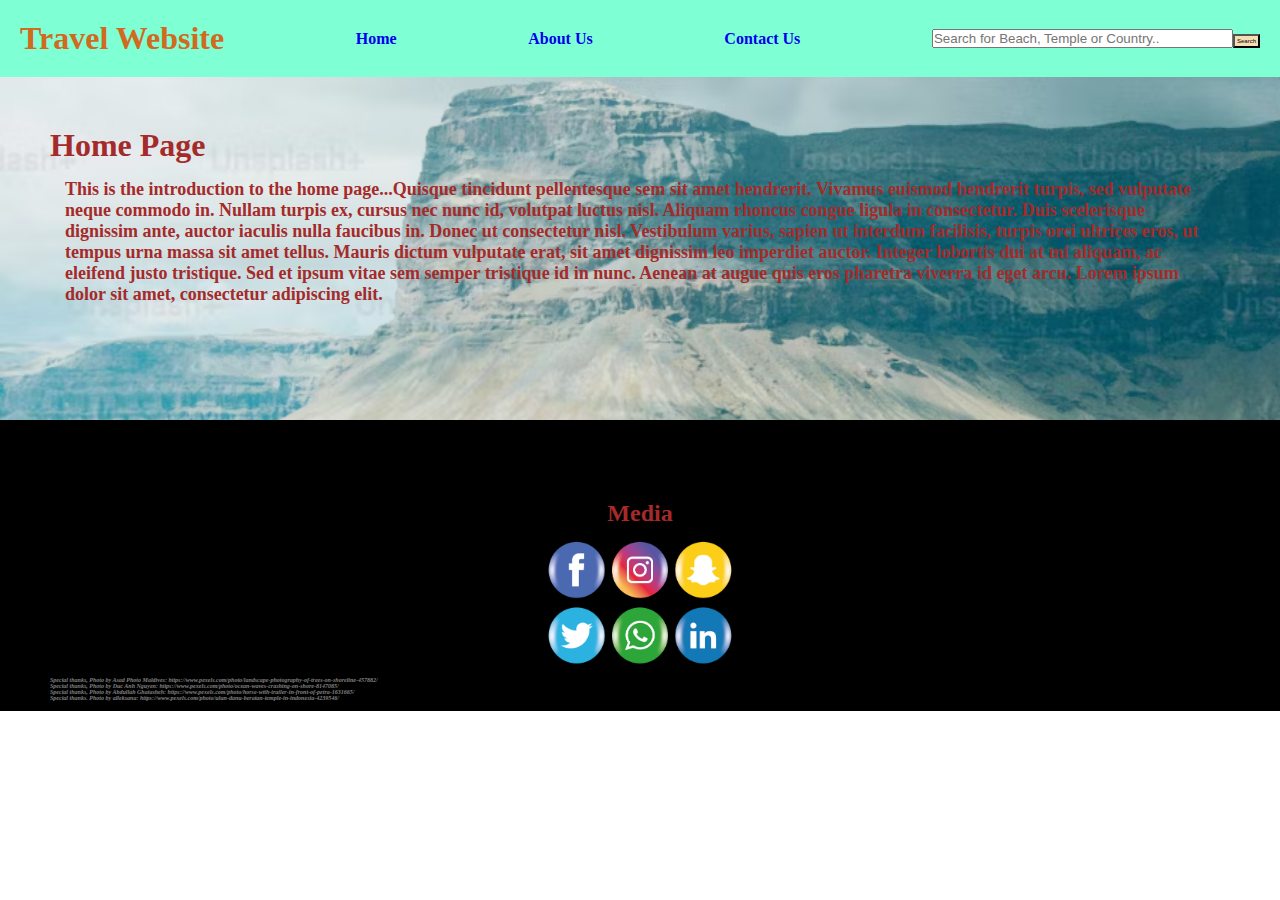
<file: index.html>
<!DOCTYPE html>
<html lang="en">
<head>
    <meta charset="UTF-8">
    <meta name="viewport" content="width=device-width, initial-scale=1.0">
    <title>Travel Website</title>
    <link rel="stylesheet" href="travel_website.css">
</head>
<body>
    <div id="main">
        <div id="container">
        <nav>
            <h1 id="site-title">Travel Website</h1>
            <div><span><a href="./index.html">Home</a></span></div>
            <div><span><a href="./about.html">About Us</a></span></div>
            <div><span></span><a href="./contact.html">Contact Us</a></div>
            <div>
                <input type="search" id="searchInput" placeholder="Search for Beach, Temple or Country.." size="35"><button id="search-btn">Search</button>
            </div>
        </nav>
            <div id="home_page">
                <h1>Home Page</h1>
                <p>This is the introduction to the home page...Quisque tincidunt pellentesque sem sit amet hendrerit. Vivamus euismod hendrerit turpis, sed vulputate neque commodo in. Nullam turpis ex, cursus nec nunc id, volutpat luctus nisl. Aliquam rhoncus congue ligula in consectetur. Duis scelerisque dignissim ante, auctor iaculis nulla faucibus in. Donec ut consectetur nisl. Vestibulum varius, sapien ut interdum facilisis, turpis orci ultrices eros, ut tempus urna massa sit amet tellus. Mauris dictum vulputate erat, sit amet dignissim leo imperdiet auctor. Integer lobortis dui at mi aliquam, ac eleifend justo tristique. Sed et ipsum vitae sem semper tristique id in nunc. Aenean at augue quis eros pharetra viverra id eget arcu. Lorem ipsum dolor sit amet, consectetur adipiscing elit.</p>
            </div>
            <div id="recommendations">
                
            </div>
        </div>
        <footer>
            <h2>Media</h2>
            <div id="social-img">
                <img class="footer" src="./images/social-media.png" alt="social media icons">
            </div>
            <div id="mentions">
                <h6>Special thanks, Photo by Asad Photo Maldives: https://www.pexels.com/photo/landscape-photography-of-trees-on-shoreline-457882/</h6>
                <h6>Special thanks, Photo by Duc Anh Nguyen: https://www.pexels.com/photo/ocean-waves-crashing-on-shore-8147085/</h6>
                <h6>Special thanks, Photo by Abdullah Ghatasheh: https://www.pexels.com/photo/horse-with-trailer-in-front-of-petra-1631665/</h6>
                <h6>Special thanks. Photo by alleksana: https://www.pexels.com/photo/ulun-danu-beratan-temple-in-indonesia-4239546/</h6>
                </div>
        </footer>
    </div>
    <script src="./travel_website.js"></script>
</body>
</html>
</file>
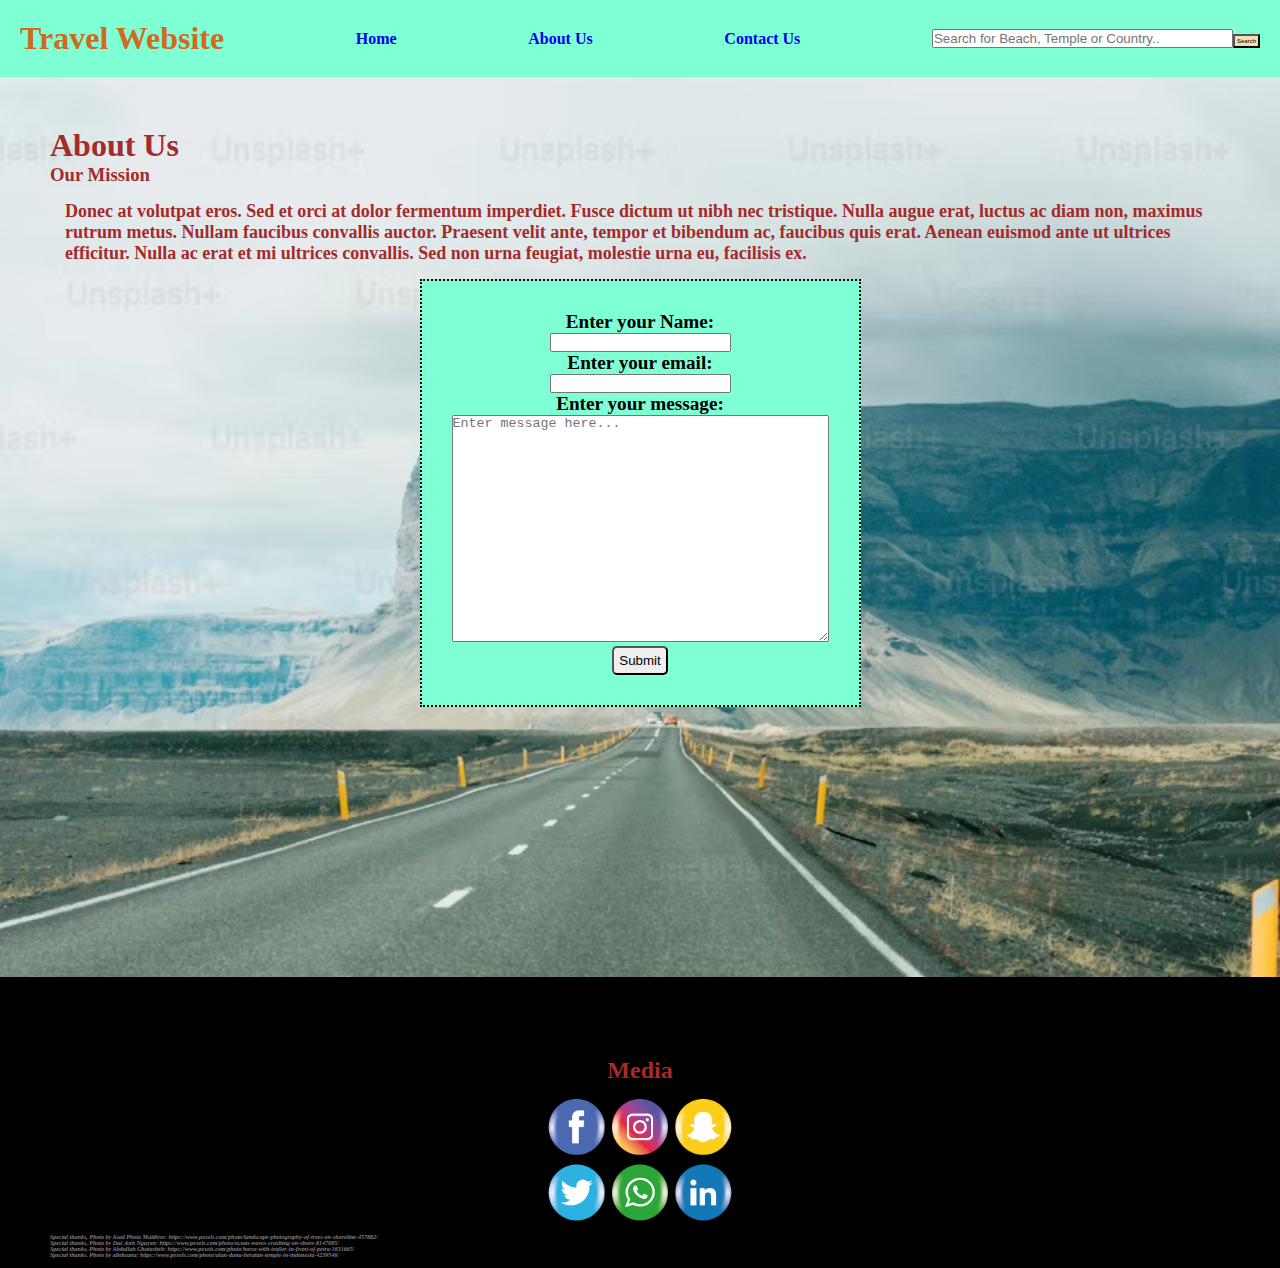
<file: about.html>
<!DOCTYPE html>
<html lang="en">
<head>
    <meta charset="UTF-8">
    <meta name="viewport" content="width=device-width, initial-scale=1.0">
    <title>Document</title>
    <link rel="stylesheet" href="travel_website.css">
</head>
<body>
    <div id="main">
        <nav>
            <h1 id="site-title">Travel Website</h1>
            <div><span><a href="./index.html">Home</a></span></div>
            <div><span><a href="./about.html">About Us</a></span></div>
            <div><span></span><a href="./contact.html">Contact Us</a></div>
            <div>
                <input type="search" id="search" placeholder="Search for Beach, Temple or Country.." size="35"><button id="search-btn" >Search</button>
            </div>
        </nav>
        <div id="about_page">
            <h1>About Us</h1>
            <h3>Our Mission</h3>
            <p>Donec at volutpat eros. Sed et orci at dolor fermentum imperdiet. Fusce dictum ut nibh nec tristique. Nulla augue erat, luctus ac diam non, maximus rutrum metus. Nullam faucibus convallis auctor. Praesent velit ante, tempor et bibendum ac, faucibus quis erat. Aenean euismod ante ut ultrices efficitur. Nulla ac erat et mi ultrices convallis. Sed non urna feugiat, molestie urna eu, facilisis ex.</p>
            <form action="email" id="form">
                <label for="name">Enter your Name:</label><br>
                <input type="text" id="name" name="name"><br>
                <label for="email">Enter your email:</label><br>
                <input type="email" id="email" name="email"><br>
                <label for="message">Enter your message:</label><br>
                <textarea name="message" id="message" placeholder="Enter message here..." cols="45" rows="15"></textarea>
                <button id="email-submit">Submit</button>
            </form>
        </div>
        <footer>
            <h2>Media</h2>
            <div id="social-img">
                <img class="footer" src="./images/social-media.png" alt="social media icons">
            </div>
            <div id="mentions">
                <h6>Special thanks, Photo by Asad Photo Maldives: https://www.pexels.com/photo/landscape-photography-of-trees-on-shoreline-457882/</h6>
                <h6>Special thanks, Photo by Duc Anh Nguyen: https://www.pexels.com/photo/ocean-waves-crashing-on-shore-8147085/</h6>
                <h6>Special thanks, Photo by Abdullah Ghatasheh: https://www.pexels.com/photo/horse-with-trailer-in-front-of-petra-1631665/</h6>
                <h6>Special thanks. Photo by alleksana: https://www.pexels.com/photo/ulun-danu-beratan-temple-in-indonesia-4239546/</h6>
                </div>
        </footer>
    </div>
    <script src="./travel_website.js"></script>
</body>
</html>
</file>
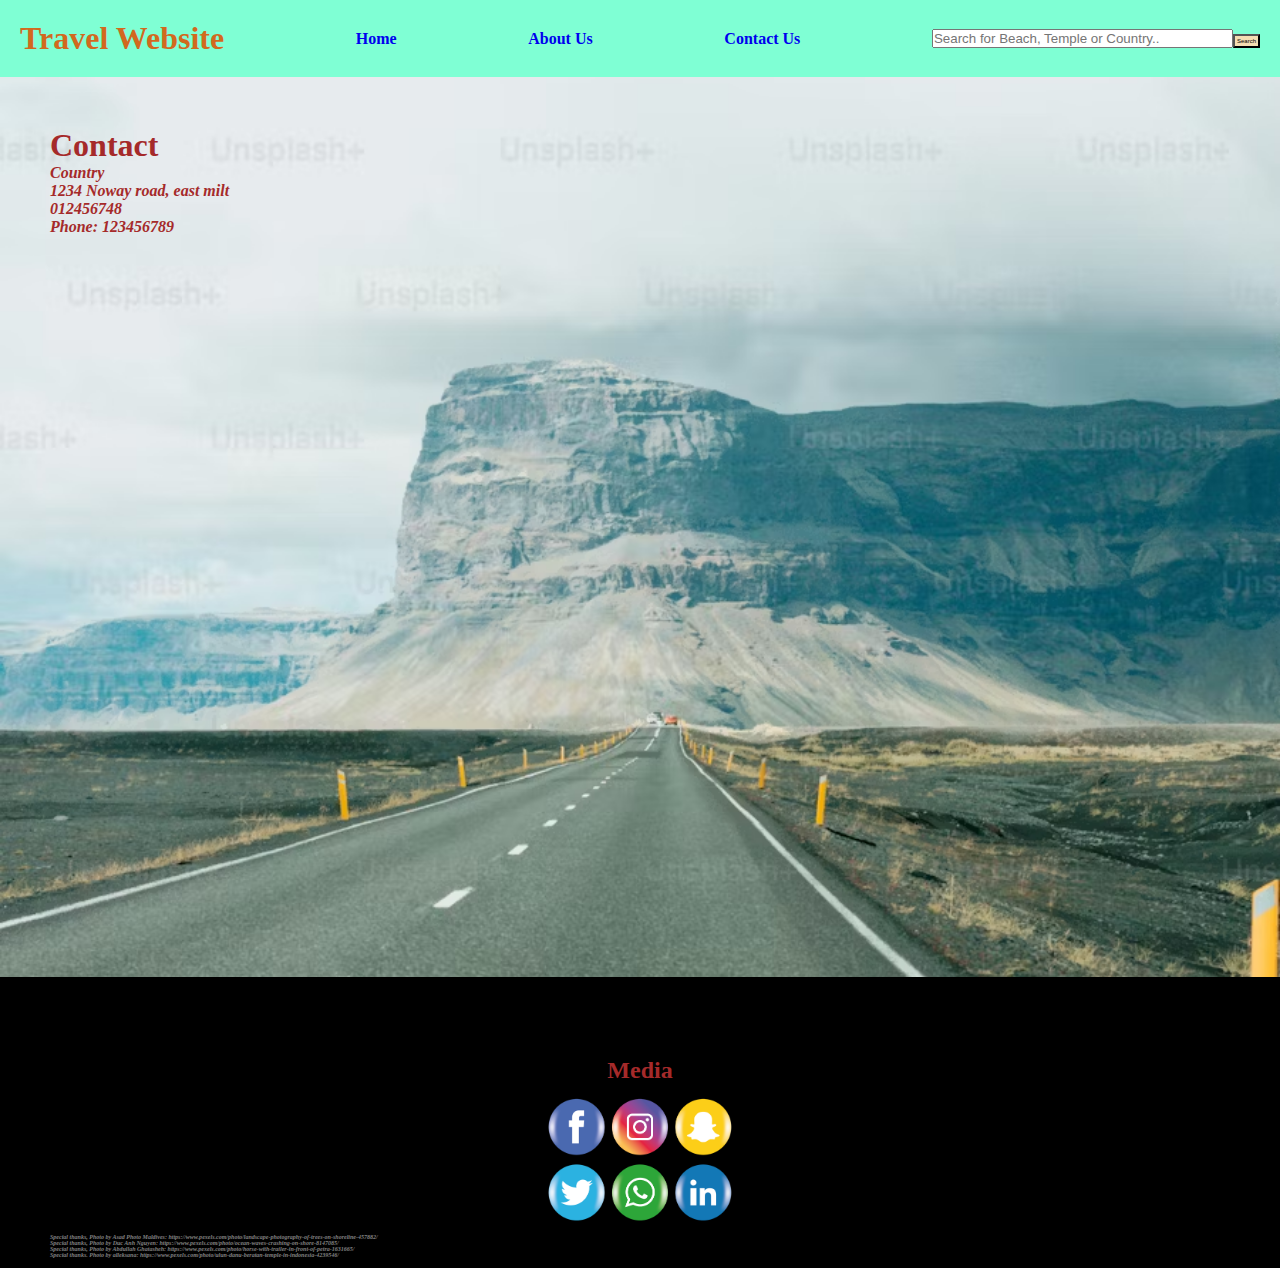
<file: contact.html>
<!DOCTYPE html>
<html lang="en">
<head>
    <meta charset="UTF-8">
    <meta name="viewport" content="width=device-width, initial-scale=1.0">
    <title>Document</title>
    <link rel="stylesheet" href="travel_website.css">
</head>
<body>
    <div id="main">
        <nav>
            <h1 id="site-title">Travel Website</h1>
            <div><span><a href="./index.html">Home</a></span></div>
            <div><span><a href="./about.html">About Us</a></span></div>
            <div><span></span><a href="./contact.html">Contact Us</a></div>
            <div>
                <input type="search" id="search" placeholder="Search for Beach, Temple or Country.." size="35"><button id="search-btn" >Search</button>
            </div>
        </nav>
        <div id="contact_page">
            <h1 >Contact</h1>
            <address>
                Country<br>
                1234 Noway road, east milt<br>012456748<br>
                Phone: 123456789
            </address>
        </div>
        <footer>
            <h2>Media</h2>
            <div id="social-img">
                <img class="footer" src="./images/social-media.png" alt="social media icons">
            </div>
            <div id="mentions">
                <h6>Special thanks, Photo by Asad Photo Maldives: https://www.pexels.com/photo/landscape-photography-of-trees-on-shoreline-457882/</h6>
                <h6>Special thanks, Photo by Duc Anh Nguyen: https://www.pexels.com/photo/ocean-waves-crashing-on-shore-8147085/</h6>
                <h6>Special thanks, Photo by Abdullah Ghatasheh: https://www.pexels.com/photo/horse-with-trailer-in-front-of-petra-1631665/</h6>
                <h6>Special thanks. Photo by alleksana: https://www.pexels.com/photo/ulun-danu-beratan-temple-in-indonesia-4239546/</h6>
                </div>
        </footer>
    </div>
    <script src="./travel_website.js"></script>
</body>
</html>
</file>
<file: travel_website.css>
* {
    margin: 0;
    padding: 0;
    box-sizing: border-box;
}

a {
    text-decoration: none;
}

#email-submit {
    display: block;
    margin: auto;
    padding: 5px;
    border-radius: 5px;;
}

#main {
    background-image: url(./images/travel-image.avif);
    background-repeat: no-repeat;
    background-size: cover;
    background-position: center;
    opacity: 100%;
    font-weight: bolder;
}

label {
    font-size: larger;
    color: black;
    font-weight: bold;
}

p {
    font-size: large;
    padding: 15px;
}

h2 {
    margin: auto;
    text-align: center;
    padding-top: 70px;
}

#site-title {
    color: chocolate;
}

nav {
    width: 100%;
    background-color: aquamarine;
    padding: 20px;
    display: flex;
    align-items: center;
    justify-content: space-between;
}

form {
    background-color: aquamarine;
    width: fit-content;
    border: 2px dotted black;
    align-content: center;
    text-align: center;
    padding: 30px;
    margin: auto;
}

#social-img {
    display: flex;
    justify-content: center;
    margin: auto;
    clear: both;
}

.footer {
    max-height: 150px;
}

.beach-imgs {
    display: flex;
    flex-flow: row;
    justify-content: space-between;
    flex-wrap: wrap;
    margin-top: 15px;
    
}

.temple-imgs {
    display: flex;
    flex-flow: row;
    justify-content: space-between;
    flex-wrap: wrap;
}
.count-imgs {
    display: flex;
    flex-flow: row;
    justify-content: space-between;
    flex-wrap: wrap;
}

.beach_img {
    width: 350px;
    height: 250px;
}

.temp_img {
   width: 350px;
   height: 250px;
}
.count_img {
   width: 350px;
   height: 250px;
}

figcaption {
    position: relative;
    margin-bottom: 10px;
}

#search-btn {
    padding: 2px;
    font-size: 0.15em;
    background-color: wheat;
}
#search-btn:hover {
    cursor: pointer;
}

#home_page {
    min-height: fit-content;
    margin: 50px;
    color: brown;
}
#about_page {
    min-height: 800px;
    margin: 50px;
    color: brown;
}
#contact_page {
    min-height: 800px;
    margin: 50px;
    color: brown;
}

#mentions {
    color:grey;
    font-style: italic;
    font-size: xx-small;
    max-width: 400px;
}

#recommendations {
    color: brown;
    font-weight: 900;
    padding: 25px;
    margin: auto;
    align-self: center;
    align-content: center;
}

footer {
    background-color: black;
    width: 100%;
    min-height: 100px;
    color: brown;
    padding: 10px 50px;
}
</file>
